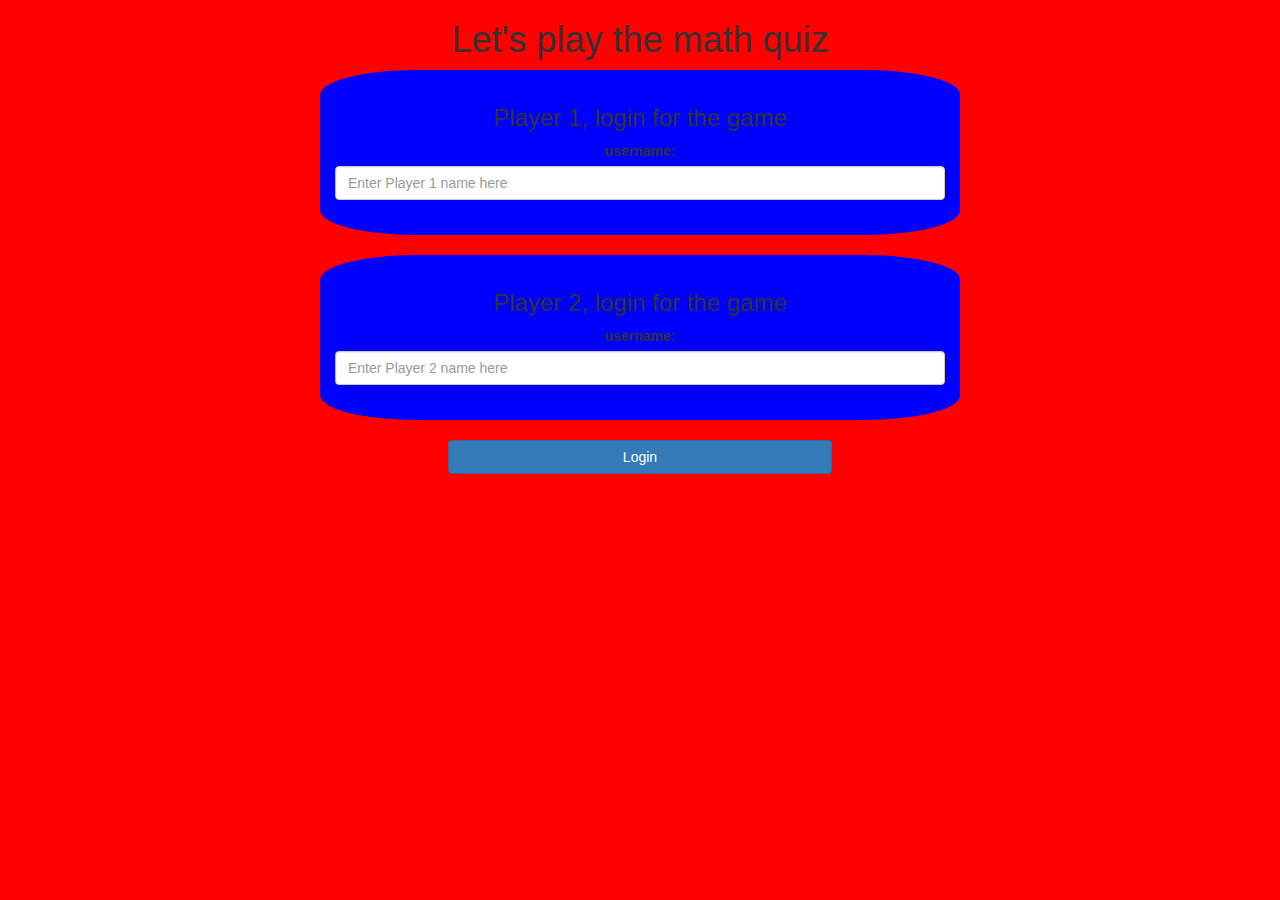
<file: index.html>
<!DOCTYPE html>
<html>
<head>
	<title>Math quiz game</title>

<meta name="viewport" content="width=device-width, initial-scale=1">
<link rel="stylesheet" href="https://maxcdn.bootstrapcdn.com/bootstrap/3.4.0/css/bootstrap.min.css">
<script src="https://ajax.googleapis.com/ajax/libs/jquery/3.4.1/jquery.min.js"></script>
<script src="https://maxcdn.bootstrapcdn.com/bootstrap/3.4.0/js/bootstrap.min.js"></script>

<link rel="stylesheet" type="text/css" href="style.css">

<script src="main1.js"></script>
</head>
<body>
<center>
    <h1>Let's play the math quiz</h1>
    <div class="col-lg-6 col-md-8 col-sm-10 col-xs-12 login_div1">
        <h3>Player 1, login for the game</h3>
        <label>username:</label>
        <input type="text" class="form-control" id="player1_name_input" placeholder="Enter Player 1 name here">
        <br>
    </div>
    <br>
    <div class="col-lg-6 col-md-8 col-sm-10 col-xs-12 login_div2">
        <h3>Player 2, login for the game</h3>
        <label>username:</label>
        <input type="text" class="form-control" id="player2_name_input" placeholder="Enter Player 2 name here">
        <br>
    </div>
    <br>
    <button onclick="addUser()" class="btn btn-primary" style="width:30%">Login</button>
</center>
</body>
</html>
</file>
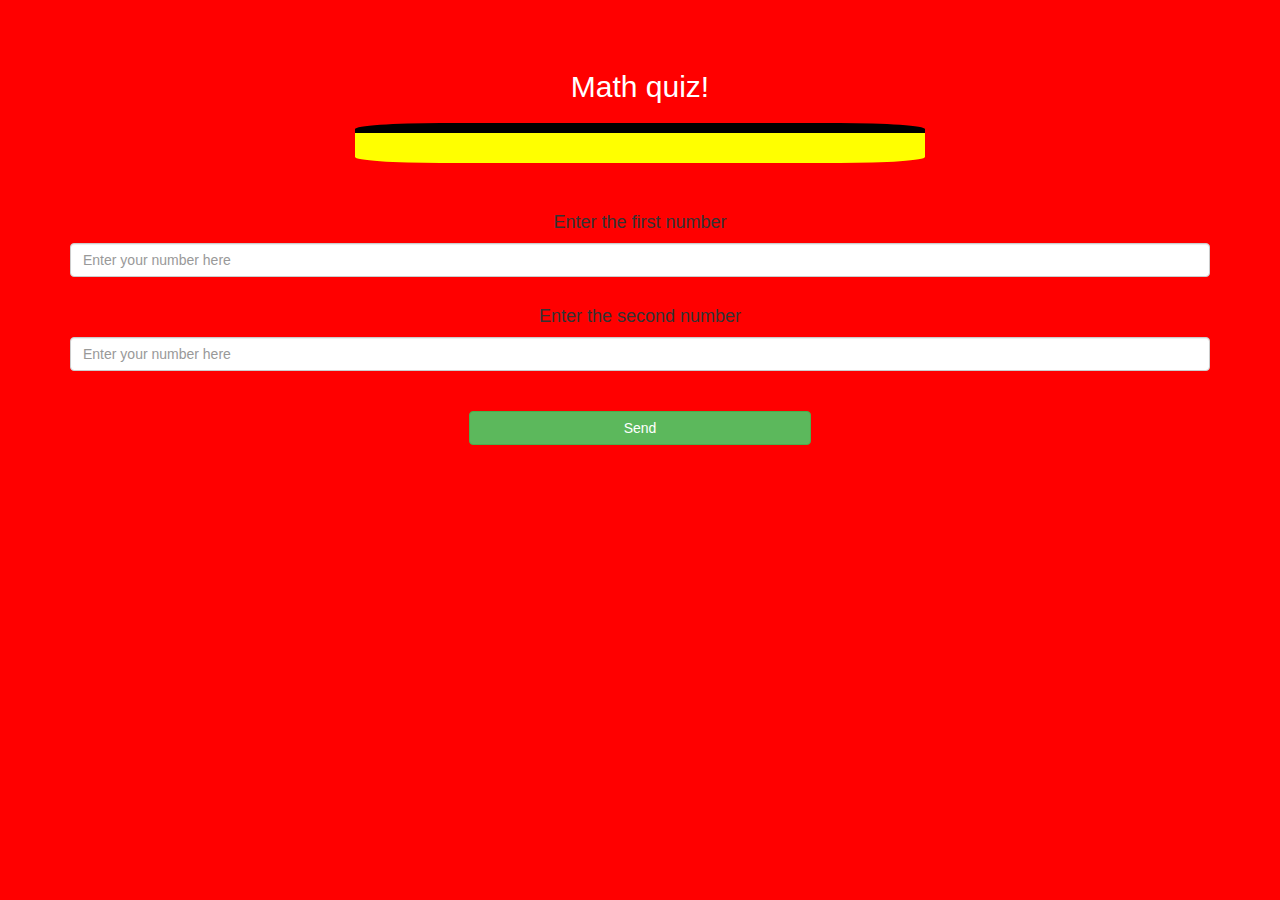
<file: index2.html>
<!DOCTYPE html>
<html>
<head>
	<title>Math quiz game</title>

<meta name="viewport" content="width=device-width, initial-scale=1">
<link rel="stylesheet" href="https://maxcdn.bootstrapcdn.com/bootstrap/3.4.0/css/bootstrap.min.css">
<script src="https://ajax.googleapis.com/ajax/libs/jquery/3.4.1/jquery.min.js"></script>
<script src="https://maxcdn.bootstrapcdn.com/bootstrap/3.4.0/js/bootstrap.min.js"></script>

<link rel="stylesheet" type="text/css" href="style.css">
<script src="main2.js"></script>
</head>
<body>
    <h4 id="player1_name"></h4> <span id="player1_score"></span>
    <br>
    <h4 id="player2_name"></h4> <span id="player2_score"></span>
    <br>
    <div class="container">
<center>
    <h2 style="color: white;">Math quiz!</h2>
    <h3 id="player_question"></h3> <h3 id="player_answer"></h3>
    <div id="output" class="col-lg-6"> </div> 
    <br> 
    <br> 
    <h4>Enter the first number</h4>
    <input id="number1" type="text" class="form-control" placeholder="Enter your number here">
    <br>
    <h4>Enter the second number</h4>
    <input id="number2" type="text" class="form-control" placeholder="Enter your number here">
    <br>
    <br> 
    <button onclick="send()" class="btn btn-success" style="width: 30%;">Send</button>
</center>

    </div>
</body>
</html>
</file>
<file: style.css>
body{
    background:red;
}

#word{
    width:50%;
}

#word_display{
    letter-spacing: 5px;
}

#player1_name, #player2_name{
display:inline-block;
margin-left:20px;
}

.login_div1, .login_div2{
background:blue;
float:none;
padding:15px;
border-radius:15%;
}

#output{
    background:yellow;
    color:black;
    border-radius:15%;
    padding:15px;
    float:none;
    text-align:left;
    border-top:10px solid black;
}
</file>
